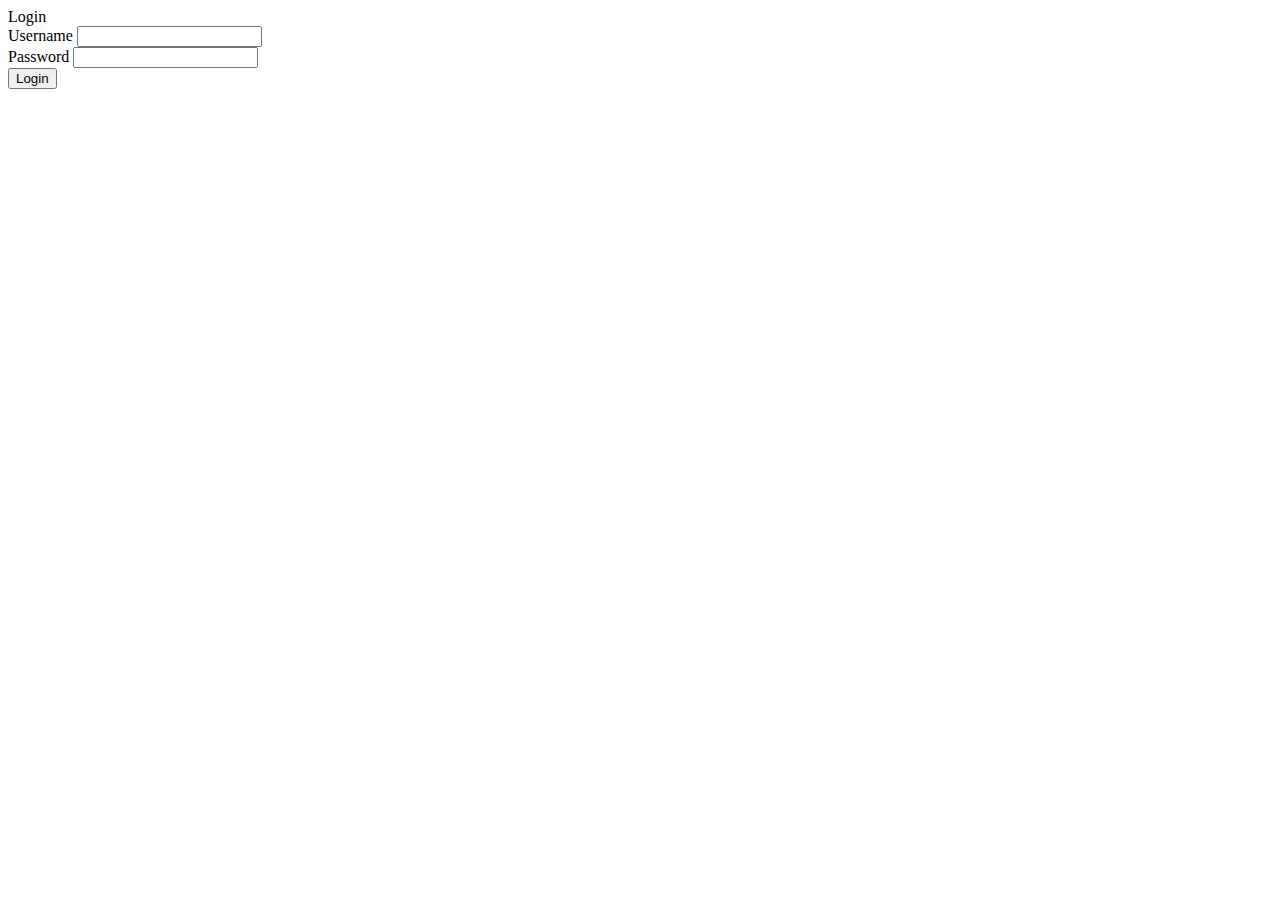
<file: WebApp/templates/admin_templates/login.html>
<!DOCTYPE html>
<html lang="en">
<head>
    <meta charset="UTF-8">
    <meta name="viewport" content="width=device-width, initial-scale=1.0">
    <title>Login</title>

    <link href="https://cdn.jsdelivr.net/npm/bootstrap@5.0.2/dist/css/bootstrap.min.css" rel="stylesheet"
          integrity="sha384-EVSTQN3/azprG1Anm3QDgpJLIm9Nao0Yz1ztcQTwFspd3yD65VohhpuuCOmLASjC" crossorigin="anonymous">
</head>
<body>
    <div class="container mt-5">
        <div class="row justify-content-center">
            <div class="col-md-6">
                <div class="card">
                    <div class="card-header">Login</div>
                    <div class="card-body">
                        <form method="POST">
                            <div class="mb-3">
                                <label for="username" class="form-label">Username</label>
                                <input type="text" class="form-control" id="username" name="username" required>
                            </div>
                            <div class="mb-3">
                                <label for="password" class="form-label">Password</label>
                                <input type="password" class="form-control" id="password" name="password" required>
                            </div>
                            <button type="submit" class="btn btn-primary">Login</button>
                        </form>
                    </div>
                </div>
            </div>
        </div>
    </div>

    <!-- Підключення JS-скрипта Bootstrap 5 (необов'язково) -->
    <script src="https://cdn.jsdelivr.net/npm/bootstrap@5.5.0/dist/js/bootstrap.bundle.min.js"></script>
</body>
</html>
</file>
